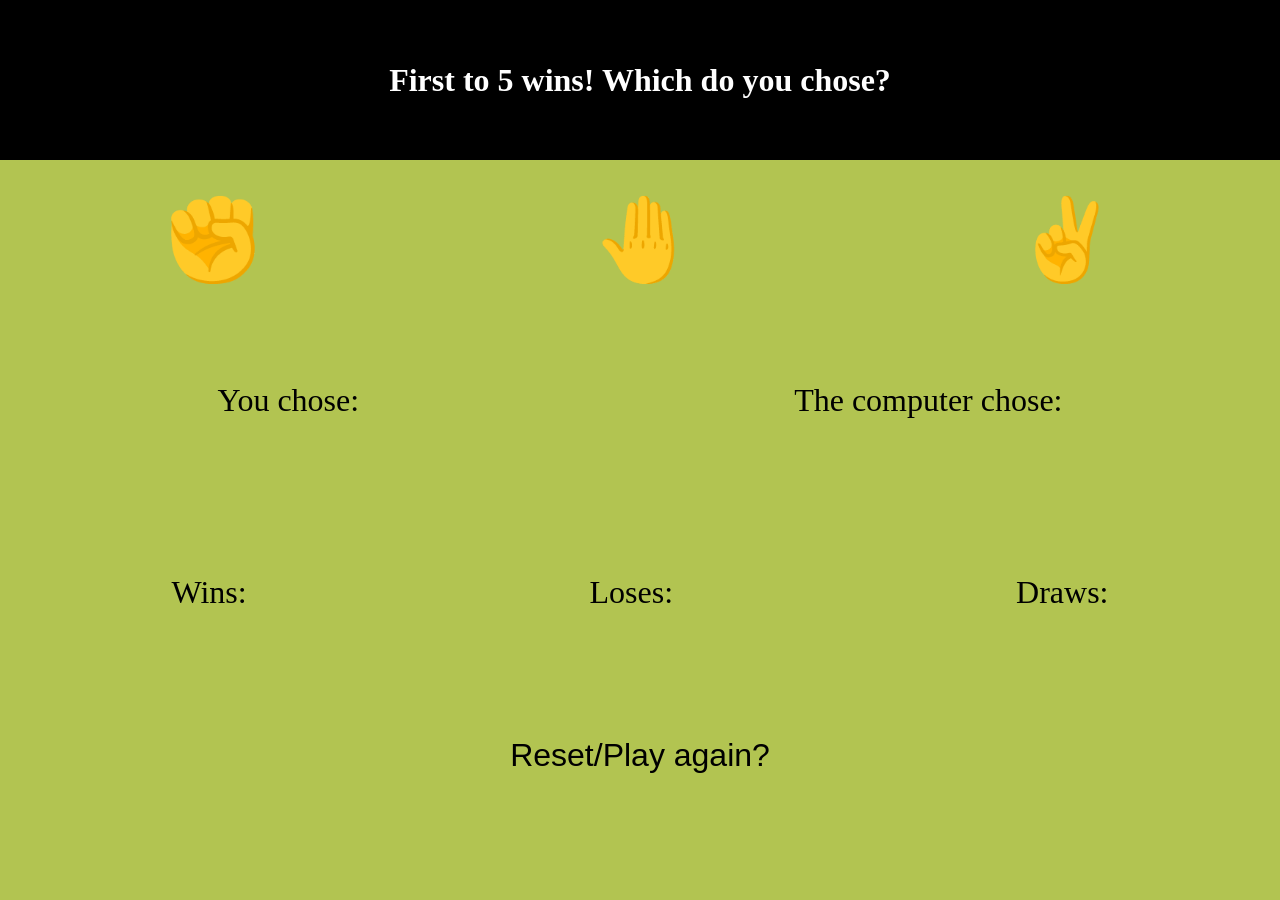
<file: index.html>
<!DOCTYPE html>
<html lang="en">
<head>
    <meta charset="UTF-8">
    <meta name="viewport" content="width=device-width, initial-scale=1.0">
    <link rel="stylesheet" href="reset.css">
    <link rel="stylesheet" href="styles.css">
    <script src="script.js" async></script>
    <title>Document</title>
</head>
<body>
    <h1 class="title">First to 5 wins! Which do you chose?</h1>

    <div class="flex">
        <button class="choices rock">✊</button>
        <button class="choices paper">🤚</button>
        <button class="choices scissors">✌️</button>
    </div>

    <div class="displayChoice">
        <div class="playerChoice">You chose: 
            <span class="playerResult"></span>
        </div>
        <div class="computerChoice">The computer chose: 
            <span class="computerResult"></span>
        </div>
    </div>

    <div class="results"></div>

    <div class="score">
        <div class="playerScore">Wins: 
            <span class="playerScoreCount"></span>
        </div>
        <div class="computerScore">Loses:
            <span class="computerScoreCount"></span>
        </div>
        <div class="draws">Draws:
            <span class="drawScoreCount"></span>
        </div>
    </div>

    <div class="bigWin"></div>

    <button class="playAgain">Reset/Play again?</button>
    
</body>
</html>
</file>
<file: styles.css>
body {
    background-color: rgb(178, 196, 81);
}

.choices {
    font-size: 5rem;
    margin: auto;
    background: transparent;
    border: none;
    border-radius: 10%;
}

.choices:hover {
    background-color: rgb(174, 202, 17);
}

.displayChoice {
    display: flex;
}

.flex {
    display: flex;
    padding: 2rem 0 6rem 0;
}

.playAgain {
    background: transparent;
    border: none;
    border-radius: 5%;
    display: block;
    font-size: 2rem;
    margin: auto;
}

.playAgain:hover {
    background-color: rgb(174, 202, 17);
}

.playerChoice, .computerChoice {
    margin: auto;
    font-size: 2rem;
    padding: 0 0 6rem 0;
}

.playerScore, .computerScore, .draws {
    margin: auto;
    font-size: 2rem;
    padding: 0 0 4rem 0;
}

.results, .bigWin {
    font-size: 2rem;
    text-align: center;
    padding: 0 0 4rem 0;
}

.score {
    display: flex;
}


.title {
    font-size: 2rem;
    text-align: center;
    padding: 4rem 2rem;
    background-color: black;
    color: white;
}
</file>
